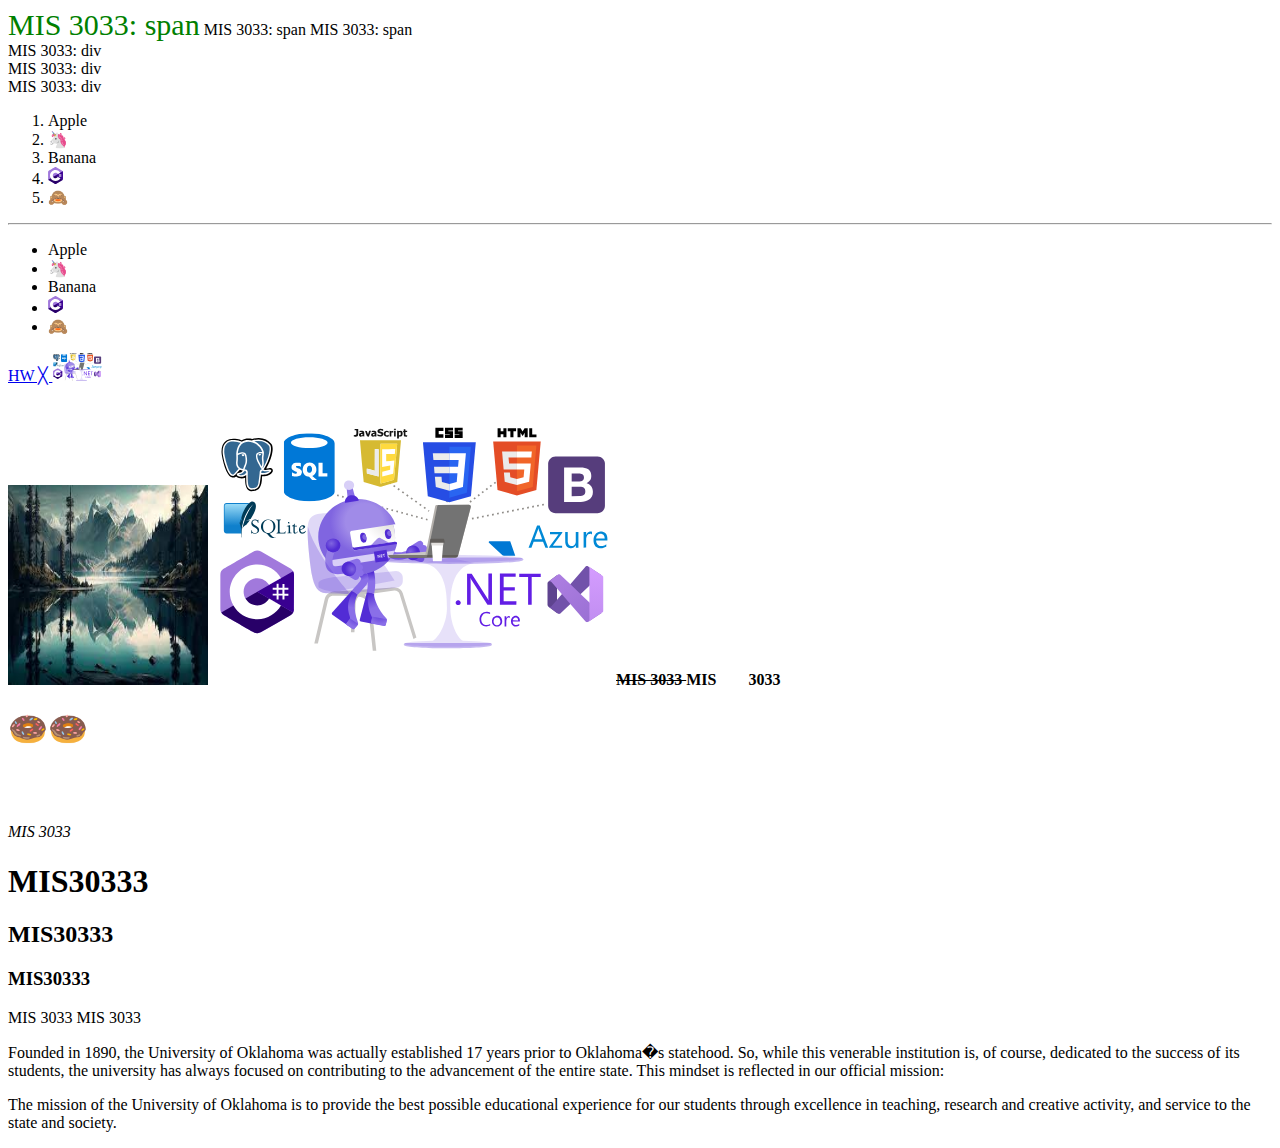
<file: 0227/index.html>
<!--tag language strict
A pair of tag: <TagName></TagName>
A standalone tag <TagName/>
    -->
<html>

<head>
    <title>
        Feb 27 MIS 3033
    </title>

    <link rel="icon" href="cs.svg"/>

</head>

<body>
    <span style="color:green; font-size: 30px;">MIS 3033: span</span>
    <span>MIS 3033: span</span>
    <span>MIS 3033: span</span>

    <div>MIS 3033: div</div>
    <div>MIS 3033: div</div>
    <div>MIS 3033: div</div>


    <ol>
        <li>Apple</li>
        <li>&#129412;</li>
        <li>Banana</li>
        <li>
            <img id="img1" src="cs.svg" width="15" />
        </li>
        <li>&#128584;</li>
    </ol>

    <hr />


    <ul>
        <li>Apple</li>
        <li>&#129412;</li>
        <li>Banana</li>
        <li>
            <img src="cs.svg" width="15"
        </li>
        <li>&#128584;</li>
    </ul>

    <a target="_blank" href="https://bpl.price.ou.edu/hw/">
        HW &#9587;

        <img width="50" src="mis3033.svg" />
    </a>
    <br />
    <img height="200" width="200" src="[data-uri]" />

    <img src="mis3033.svg" width="400" height="300" />

    <b>
        <strike>
            MIS 3033
        </strike>
        MIS &nbsp; &nbsp; &nbsp; &nbsp;3033
    </b>
    <h1>
        &#127849;&#127849;
    </h1>

    <br />
    <br />
    <br />

    <i>
        MIS 3033
    </i>
    <h1> MIS30333</h1>
    <h2> MIS30333</h2>
    <h3> MIS30333</h3>
    MIS         3033



    MIS 3033

    <p>
        Founded in 1890, the University of Oklahoma was actually established 17 years prior to Oklahoma�s statehood. So, while this venerable institution is, of course, dedicated to the success of its students, the university has always focused on contributing to the advancement of the entire state. This mindset is reflected in our official mission:
    </p>
    <p>
        The mission of the University of Oklahoma is to provide the best possible educational experience for our students through excellence in teaching, research and creative activity, and service to the state and society.
    </p>


</body>

</html>
</file>
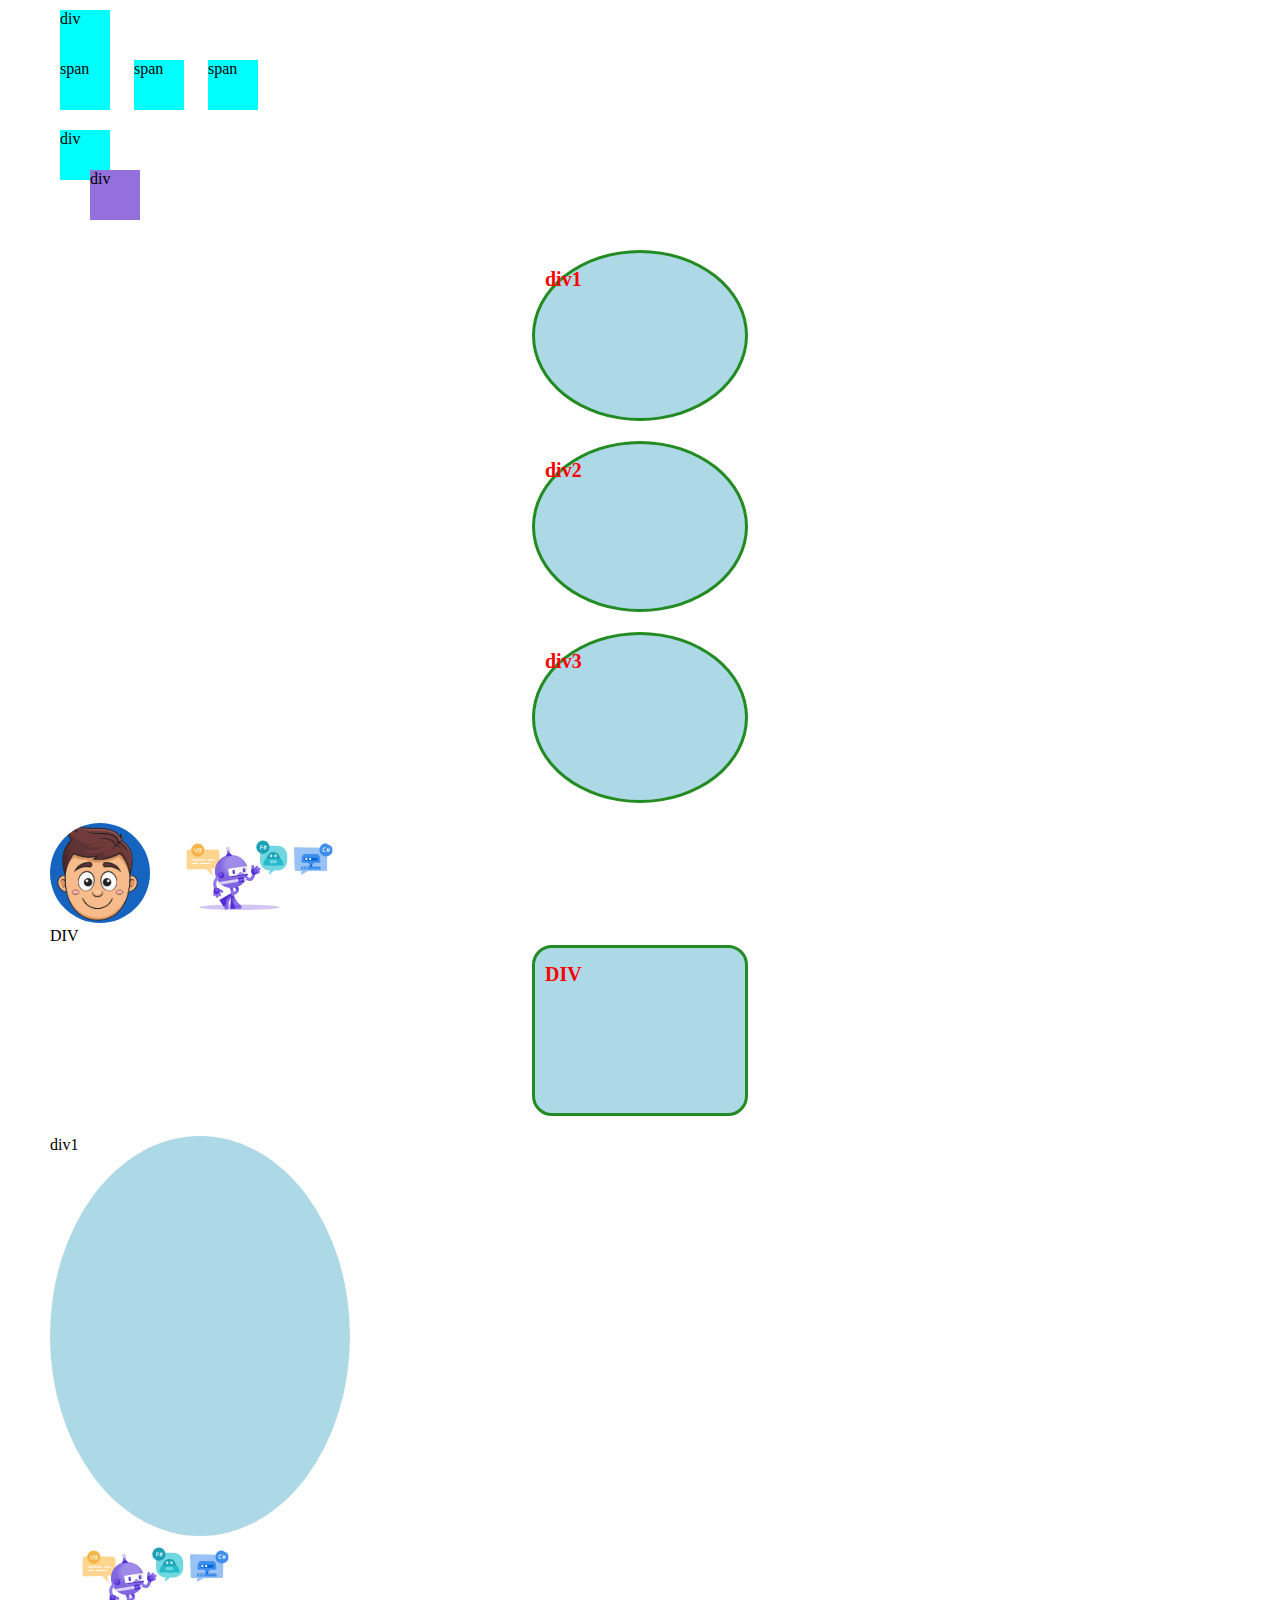
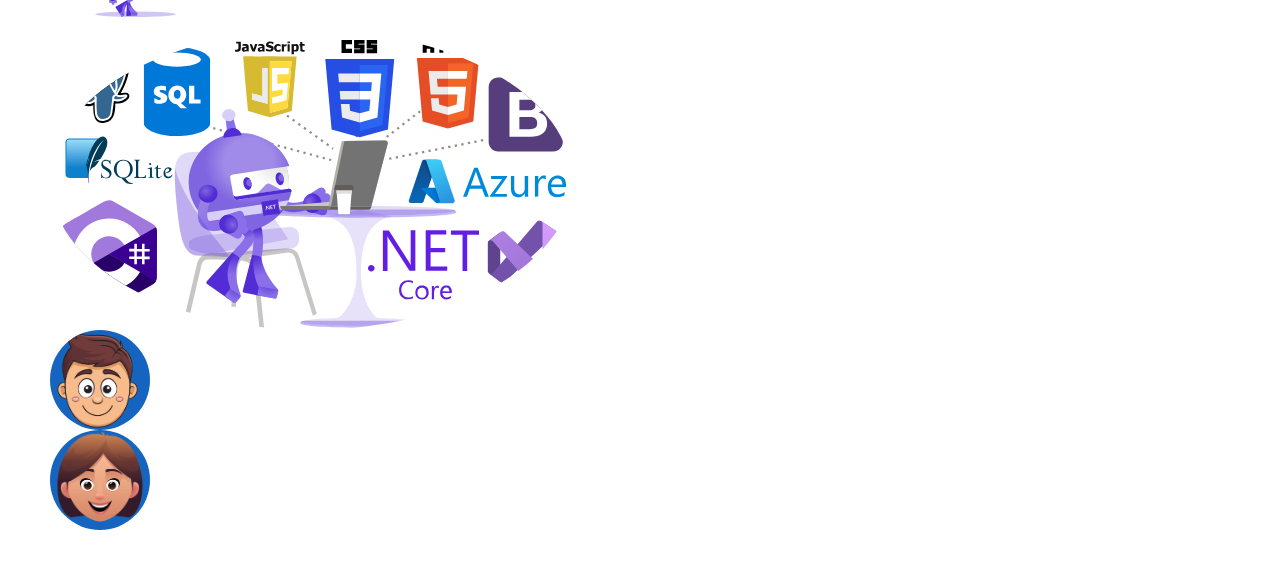
<file: 0305/index.html>
<html>

<head>
    <script src="https://juxinglong.github.io/static/iframe-resizer/iframeResizer.contentWindow.min.js"></script>
    <title> March 05 MIS 3033 </title>
    <link rel="icon" href="head1.png"/>

    <style>
        *
        {
            border-radius: 50%;
        }

        div
        {

        }
        # div1 
        {
            color: red;
            font-size: 20px;
            font-weight: bold;
            background-color: lightblue;
            width: 200px;
            height: 150px;
            margin-bottom: 20px;
            padding-left: 10px;
            padding-top: 15px;
            margin-left: auto;
            margin-right: auto;
            border-style: solid;
            border-color: forestgreen;
            border-width: 3px;
            border-radius: 50%;
        }

        .style1 
        {
            color: red;
            font-size: 20px;
            font-weight: bold;
            background-color: lightblue;
            width: 200px;
            height: 150px;
            margin-bottom: 20px;
            padding-left: 10px;
            padding-top: 15px;
            margin-left: auto;
            margin-right: auto;
            border-style: solid;
            border-color: forestgreen;
            border-width: 3px;
            border-radius: 50%;
        }

        .sp 
        {
            display:inline-block;
            width: 50px;
            height: 50px;
            background-color: aqua;
            margin: 10px;
            border-radius:0;
        }

        .d
        {
            display:block;
            width:50px;
            height:50px;
            background-color:aqua;
            margin:10px;
            border-radius:0;
        }

        #d1
        {

        }
        #d2
        {
            position:relative;
            left:30px;
            top: -20px;
            background-color: mediumpurple;
        }
        #d3
        {
            position:absolute;
            top:0px;
        }
    </style>
</head>

<body style="margin: 50px;">

    <span class="sp">span</span>
    <span class="sp">span</span>
    <span class="sp">span</span>

    <div id ="d1"class="d">div</div>
    <div id="d2"class="d">div</div>
    <div id ="d3"class="d">div</div>

    <div class="style1 ">div1</div>
    <div class="style1 ">div2</div>
    <div class="style1 ">div3</div>

    <img src="head1.png" style="width: 100px; border-radius: 50%;"/>
    <img src="a.svg" style="width: 200px" />

    <div id =" div1" style="">
        DIV
    </div>
    <div style="color: red; font-size: 20px; font-weight:bold; 
        background-color:lightblue; width: 200px; height: 150px; margin-bottom: 20px;padding-left: 10px; 
        padding-top: 15px; margin-left: auto; margin-right: auto; border-style: solid;
        border-color: forestgreen; border-width: 3px; border-radius: 20px">
        DIV
    </div>

    <div style="width:300px; height:400px; background-color: lightblue; "> 
        div1
    </div>

    <img style=" width:200px;" src="a.svg" />
    <br />
    <img src="b.svg" style="height:300px;" />
    <br />
    <img style=" width:100px;" src="head1.png" />
    <br />
    <img src="head2.png" style="height:100px;" />
    <br />


</body>

</html>
</file>
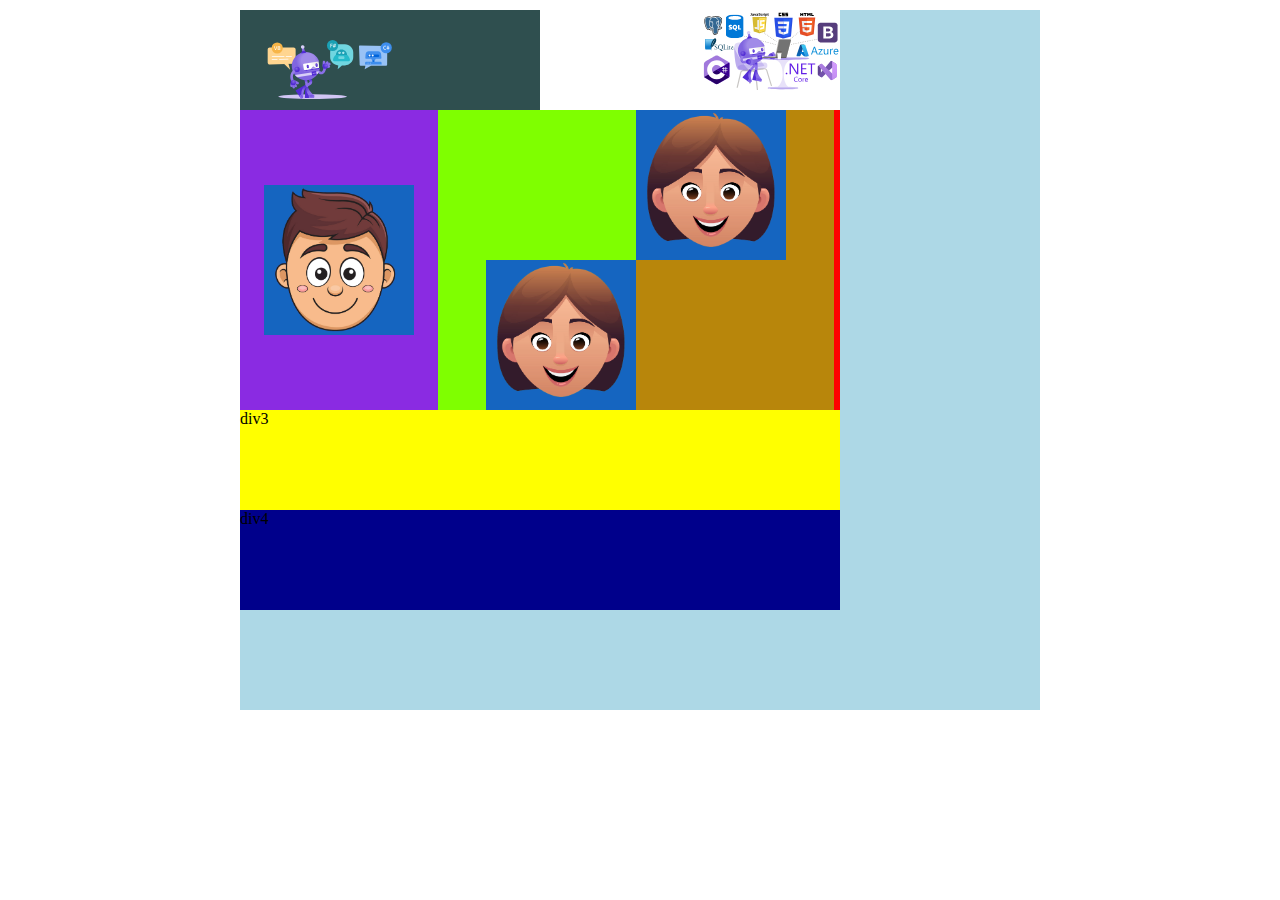
<file: 0307/index.html>
<html>
<head>
    <script src="https://juxinglong.github.io/static/iframe-resizer/iframeResizer.contentWindow.min.js"></script>
    <title>MIS 3033 March 7</title>
    <link rel="icon" href="head1.png" />

    <style>
        #main {
            width: 800px;
            height: 700px;
            background-color: lightblue;
            margin: 10px;
            margin-left: auto;
            margin-right: auto;
            display:flex;
            flex-direction:column;
            justify-content:start;
            align-items:start;

        }
        .style1
        {
            width:100px;
            height: 150px;
            background-color: red;
            margin:10px;
            
        }

        #div1
        {
            background-color:lightgreen;
            width: 600px;
            height:100px;
            display:flex;
            flex-direction:row;
        }
        #div2 
        {
            background-color: red;
            width: 600px;
            height: 300px;
            display:flex;
            flex-direction:row;
        }

        #div21
        {
            background-color:blueviolet;
            width:33%;
            display:flex;
            flex-direction:row;
            justify-content:center;
            align-items:center;
        }

        #div22 
        {
            background-color:chartreuse;
            width: 33%;
            display:flex;
            flex-direction:row;
            justify-content:end;
            align-items: end;
        }

        #div23 
        {
            background-color: darkgoldenrod;
            width: 33%;
        }

        #div3 
        {
            background-color: yellow;
            width: 600px;
            height: 100px;
        }

        #div4 
        {
            background-color: darkblue;
            width: 600px;
            height: 100px;
        }
        #div11
        {
            display:flex;
            flex-direction:row;
            justify-content:start;
            align-items:end;
        }
        #div12
        {
            display:flex;
            flex-direction:column;
            justify-content:start;
            align-items:end;
            
        }
    </style>

</head>

<body>

    <div id="main" style="">

       <div id="div1">
           <div id="div11" style="width:50%; background-color: darkslategrey;">
               <img src="a.svg" style="height:80px;" />
           </div>

           <div id="div12" style="width: 50%; background-color: white;">
               <img src="b.svg" style="height:80px;"/>
           </div>
       </div>

       <div id="div2">

           <div id="div21">
               <img src="head1.png" style="height:150px;" />
           </div>

           <div id="div22">
               <img src="head2.png" style="height:150px;" />
           </div>

           <div id="div23">
               <img src="head2.png" style="height:150px;" />
           </div>

       </div>
       <div id="div3">div3</div>
       <div id="div4">div4</div>
        
    </div>
</body>

</html>
</file>
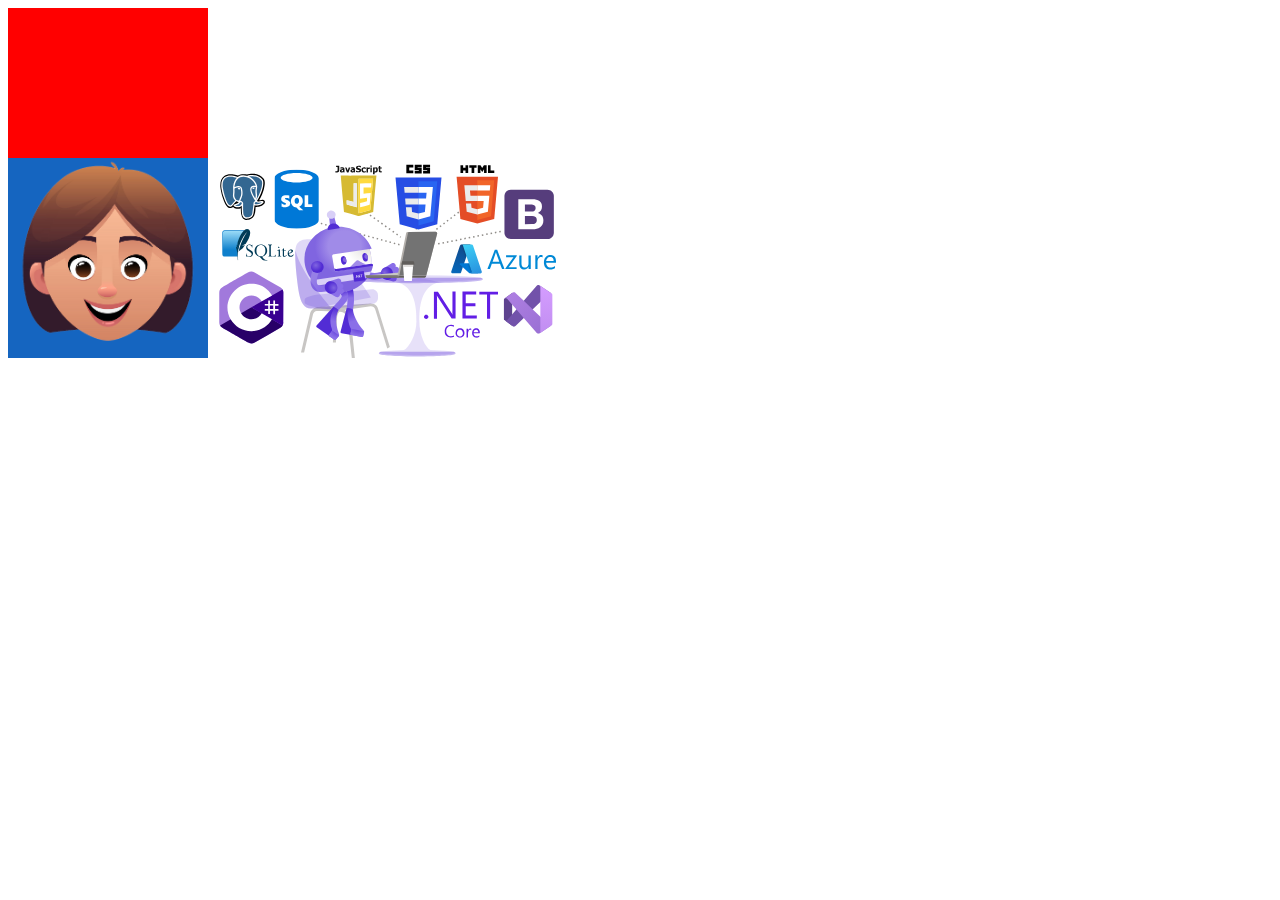
<file: 0312/index.html>
<html>

<head>
    <script src="https://juxinglong.github.io/static/iframe-resizer/iframeResizer.contentWindow.min.js"></script>
    <title> MIS 3033 March 12 JavaScript</title>
    <link rel="icon" href="head1.png" />

    <style>
        #div1 {
            width: 200px;
            height: 150px;
            background-color: lightblue;
        }

        #img1 {
            height: 150px;
        }

        #img2 {
            height: 200px;
        }
    </style>

</head>

<body>
    
    <script>
        // javascript, script language, it is easy
        // Adobe => Adobe Flash => ActionScript ()
        // Two: BScript JavaScript
        // LiveScript => JavaScript
        // Java and JavaScript are different

        // JavaScript not type safe () low efficent, more rules
        // C# Java is type safe () more efficent

        // JavaScript (Web page)
        //
        "use strict"; // ask javscript behaves like C# JavaScript
        const a1 = 20; // local
        let a2; // let is the key word to define a local variable
        // a2 undefined
        let a3; // undefined local
        a2 = 19; // number/ int
        var a4; // global, undefined
        a4 = 128.8; // number, double

        //alert(a4);
        // alert(a3);
        { // walls, boundary of a world, scope, block
            let b1; // definded local variable
            b1 = "Tom"; // becomes a string
            console.log(b1);

            var b2;// globabl
            b2 = 100;
            console.log(b2);
        }

    </script>

    <script>
        "use strict";
        // alert(a4);
        console.log(a4);
        // console.log(b1);
        console.log(b2);

        // string
        let s1;// local
        s1 = 100;// valid
        s1 = "Tom"; // string
        s1 = 'Tom';

        let age1;
        age1 = 20;
        let name1;
        name1 = "Tom";

        let s2;
        s2 = `The name is ${ name1 } The age is ${ age1 }`; // String
        console.log(s2);
        // html css (not programming, if else no loop)
        // Javascript
        // let (90%) var
        // `${} ${}`

        let stu1 =
        {
            age: 19,
            name: "tom",
            grade: 96.6,
            weight: 128.8,
        }; // object, dictionary

        console.log(stu1.weight);
        // array, list
        let arr1;
        arr1 = [20, 19, 22];
        console.log(arr1.length);
        console.log(arr1[1]);

        // how to define functions in JS
        // way 1 (no let before p1)
        function func1(p1,p2)
        {
            return p1 + p2;
        }
        let r1 = func1(2.3, 3.6);
        console.log(r1);

        let fc1; // undefined
        fc1 = func1;
        r1 = fc1(2, 3);
        console.log(r1);

        // way 2 arrow function
        let fc2; // undefined
        // ;
        fc2 = (p1, p2) => { return p1 * p2 };
        r1 = fc2(2, 3);
        console.log(r1);

        arr1 = [20, 19, 22]; // array
        // map() will result in new aaray
        let arr2;
        arr2 = arr1.map((x) => { return x * 2; });
        console.log(arr2);
        console.log(arr1);
    </script>



    <div id="div1"></div>
    <img id="img1" src="head2.png"/>
    <img id="img2" src="b.svg"/>

    <script>
        "use strict";//
        document.querySelector("#div1").style.backgroundColor = "red";
        document.querySelector("#img1").style.height = 200;

    </script>

</body>

</html>
</file>
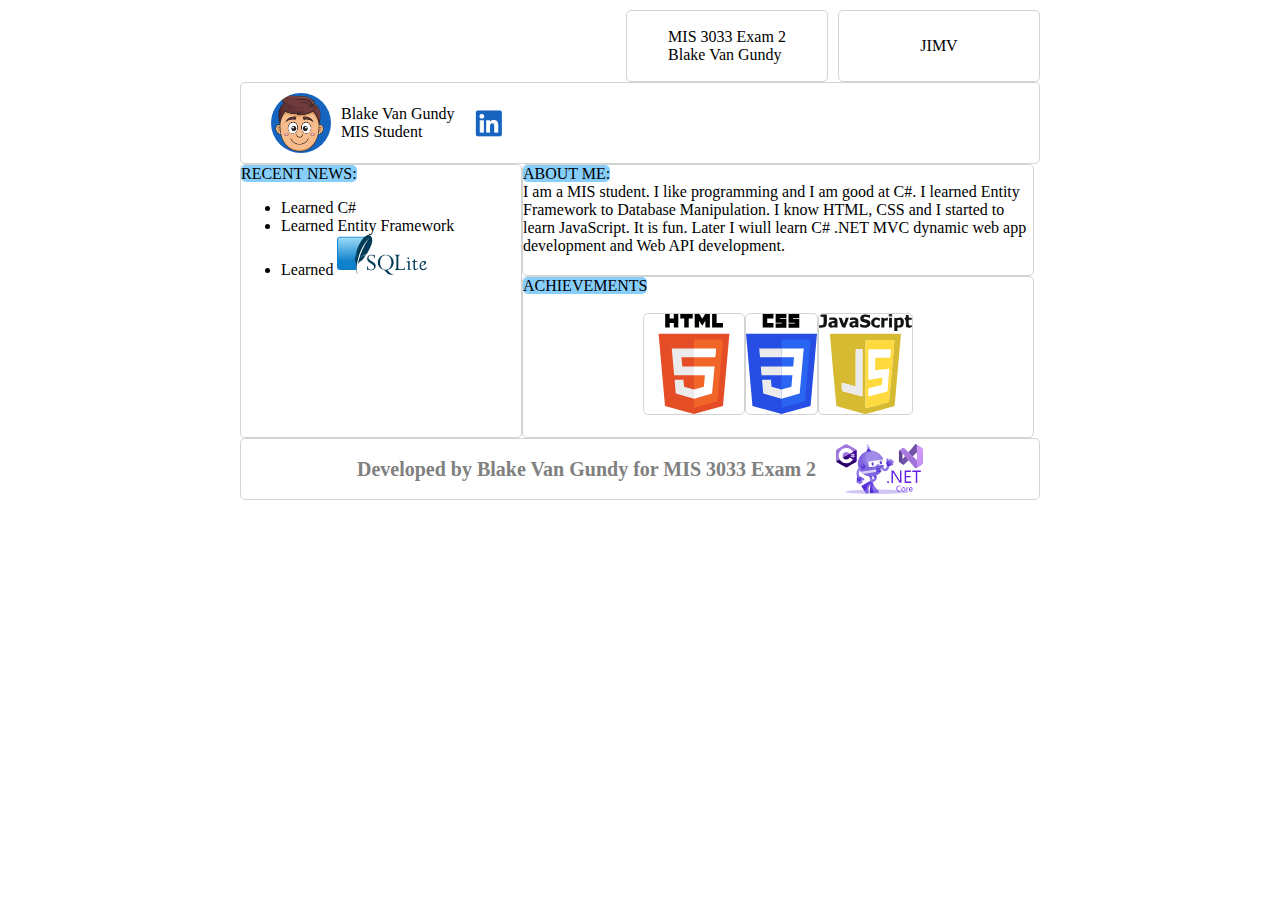
<file: Exam2/index.html>
<html>

<head>
    <title>MIS 3033 Exam 2 Spring 2024 [JIMV] Blake Van Gundy</title>
    <link rel="icon" href="static/img/head1.png"/>
    <link rel="stylesheet" href="static/site.css"/>

    <style>
        #main
        {
            width:800px;
            margin-right:auto;
            margin-left:auto;
            
        }
        #header
        {
            display:flex;
            flex-direction:row;
            justify-content:end;
            
            
            
            
        }
        #leftdiv {
            border-style: solid;
            border-width: 1px;
            border-color: lightgray;
            border-radius: 5px;
            width: 200px;
            height: 70px;
            display:flex;
            flex-direction:row;
            justify-content:center;
            align-items:center;
            margin-right:10px;
            
            
        }
        #rightdiv {
            border-style: solid;
            border-width: 1px;
            border-color: lightgray;
            border-radius: 5px;
            width: 200px;
            height: 70px;
            display:flex;
            flex-direction:row;
            justify-content:center;
            align-items:center;
        }
        #header2 {
            border-style: solid;
            border-width: 1px;
            border-color: lightgray;
            border-radius: 5px;
            display:flex;
            flex-direction:row;
            align-items:center;
            height:80px;
            
            
        }
        .title1
        {
            text-transform:uppercase;
            background-color:lightskyblue;
            border-radius:5px;
        }
        #content1 
        {
            display:flex;
            flex-direction:row;
        }
        #left {
            width: 280px;
            border-style: solid;
            border-width: 1px;
            border-color: lightgray;
            border-radius: 5px;
           
        }
        #right
        {
            
        }
        #up {
            border-style: solid;
            border-width: 1px;
            border-color: lightgray;
            border-radius: 5px;
            width:510px;
            height:110px;
            
            
        }
        #down 
        {
            border-style: solid;
            border-width: 1px;
            border-color: lightgray;
            border-radius: 5px;
            width:510px;
            height:160px;

            
        }
        #footer {
            border-style: solid;
            border-width: 1px;
            border-color: lightgray;
            border-radius: 5px;
            font-weight:bold;
            font-size:20px;
            color:grey;
            display:flex;
            flex-direction:row;
            align-items:center;
            justify-content:center;
            
            
            
            height:60px;

        }
      
    </style>
</head>

<body>
    <div id="main">
        <div id="header" >
            <div id="leftdiv">
                MIS 3033 Exam 2 <br />
                Blake Van Gundy
            </div>
            <div id="rightdiv">
                JIMV
            </div>
        </div>
        <div id="header2">
            <img src="static/img/head1.png" style="height:60px; border-radius:50%; margin-right:10px; margin-left:30px;"/>
            Blake Van Gundy <br />
            MIS Student
            
                <a href="https://www.linkedin.com/" target="_blank" style ="margin-left:20px;">
                    <img src="static/img/linkedin.png" style="width:30px;"/>
                </a>
            
            
        </div>
        <div id="content1">
            <div id="left">
                <span class="title1">Recent News:</span>
                <ul>
                    <li>
                        Learned C#
                    </li>

                    <li>
                        Learned Entity Framework
                    </li>

                    <li>
                        Learned <img src="static/img/sqlite.svg" style="height:40px;"/>
                    </li>
                </ul>
            </div>
            <div id="right">
                <div id="up">
                    <span class="title1">About me:</span>
                    <br />
                    I am a MIS student. I like programming and I am good at C#. I learned Entity 
                    Framework to Database Manipulation. I know HTML, CSS and I started to 
                    learn JavaScript. It is fun. Later I wiull learn C# .NET MVC dynamic web app
                    development and Web API development.
                    <br />
                    <br />
                </div>
                <div id="down">
                    <span class="title1">Achievements</span>
                    <br />
                    <br />
                    <a style="display:flex; flex-direction:row; justify-content:center;">
                        <img src="static/img/html.svg" style="height: 100px; border-style: solid; border-width: 1px; border-color: lightgray; border-radius: 5px;" />
                        <img src="static/img/css.svg" style="height: 100px; border-style: solid; border-width: 1px; border-color: lightgray; border-radius: 5px;" />
                        <img src="static/img/javascript.svg" style="height: 100px; border-style: solid; border-width: 1px; border-color: lightgray; border-radius: 5px; " />
                    </a>
                    
                </div>
            </div>
            
        </div>
        <div id="footer">
            Developed by Blake Van Gundy for MIS 3033 Exam 2 <img src="static/img/logo.svg" style="height:50px; margin-left:20px;" />
            
        </div>
    </div>
    
    <!--<img src="static/img/a.svg" style="height:50px;"/>
    <img src="static/img/b.svg" style="height:50px;"/>
    <img src="static/img/css.svg" style="height:50px;"/>
    <img src="static/img/head1.png" style="height:50px;"/>
    <img src="static/img/head2.png" style="height:50px;"/>
    <img src="static/img/html.svg" style="height:50px;"/>
    <img src="static/img/javascript.svg" style="height:50px;"/>
    <img src="static/img/linkedin.png" style="height:50px;"/>
    <img src="static/img/logo.svg" style="height:50px;"/>
    <img src="static/img/sqlite.svg" style="height:50px;"/>-->

</body>


</html>
</file>
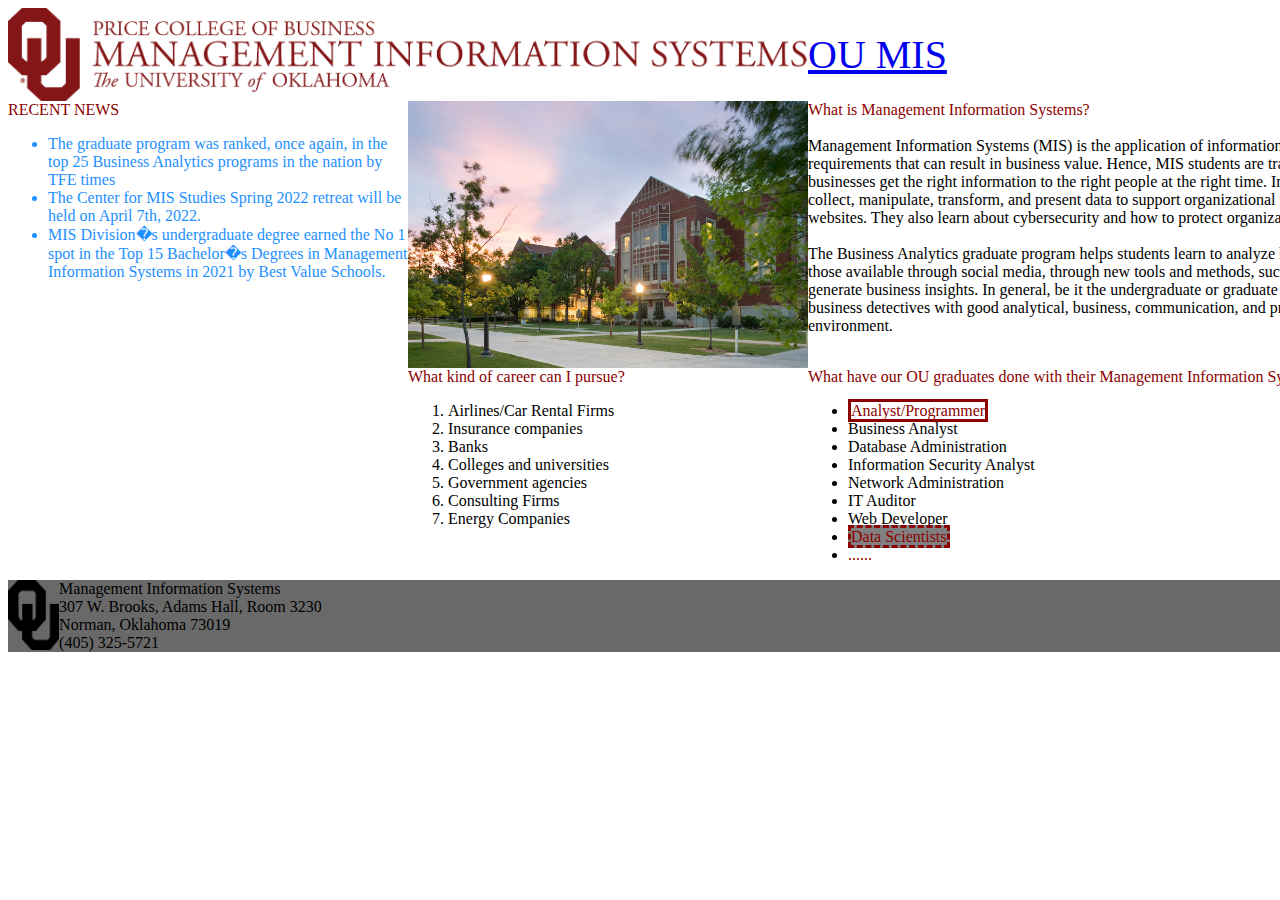
<file: HW6-BlakeVanGundy/index.html>
<html>

<head>
    <title>MIS 3033 HW 6 Blake Van Gundy</title>
    <style>
        body {
            /*background-color: aliceblue;*/
        }

        #maindiv {
            width: 1600px;
            /*background-color: antiquewhite;*/
            margin-left: auto;
            margin-right: auto;
        }

        #div1 {
            /*background-color: aqua;*/
            display: flex;
            flex-direction: row;
        }

        #div2 {
            /*background-color: azure;*/
            display: flex;
            flex-direction: row;
        }

        #div3 {
            /*background-color: burlywood;*/
        }

        #div4 {
            /*background-color: cadetblue;*/
        }
    </style>
</head>

<body>
    <div id="maindiv">
        <div id="div1">
            <div>
                <img src="MIS.png" style="width:800px;" />
            </div>
            <div style="display:flex; flex-direction:column; justify-content:center;">
                <a href="https://www.ou.edu/price/mis" style="font-size: 40px;">OU MIS</a>
            </div>
        </div>

        <div id="div2">
            <div style="width:400px;">
                <span style="color:darkred">RECENT NEWS</span>

                <ul style="color:dodgerblue;">
                    <li>The graduate program was ranked, once again, in the top 25 Business Analytics programs in the nation by TFE times</li>
                    <li>The Center for MIS Studies Spring 2022 retreat will be held on April 7th, 2022.</li>
                    <li>MIS Division�s undergraduate degree earned the No 1 spot in the Top 15 Bachelor�s Degrees in Management Information Systems in 2021 by Best Value Schools.</li>
                </ul>
            </div>

            <div>
                <img src="price.jpg" style="width:400px;" />
            </div>

            <div style="width:800px;">
                <span style="color:darkred;">What is Management Information Systems?</span>
                <br />
                <br />
                Management Information Systems (MIS) is the application of information technology to meet organizational and managerial
                requirements that can result in business value. Hence, MIS students are trained to use computer technology to help businesses
                get the right information to the right people at the right time. In the undergraduate program, students learn how to collect, manipulate,
                transform, and present data to support organizational needs, including presentation on company websites. They also learn about cybersecurity
                and how to protect organizational data.<br /><br />

                The Business Analytics graduate program helps students learn to analyze huge volumes and a variety of data, including those available through
                social media, through new tools and methods, such as visualization and machine learning, in order to generate business insights. In general, be
                it the undergraduate or graduate program, MIS students are trained to become business detectives with good analytical, business, communication, and
                problem-solving skills in a computer-based environment.
            </div>
        </div>

        <div id="div3" style="display:flex; flex-direction:row;">
            <div style="width:400px;">

            </div>

            <div style="width:400px;">
                <span style="color:darkred;">What kind of career can I pursue?</span>
                <ol>
                    <li>Airlines/Car Rental Firms</li>
                    <li>Insurance companies</li>
                    <li>Banks</li>
                    <li>Colleges and universities</li>
                    <li>Government agencies</li>
                    <li>Consulting Firms</li>
                    <li>Energy Companies</li>
                </ol>
            </div>

            <div style="width:800px;">
                <span style="color:darkred;">What have our OU graduates done with their Management Information Systems degree?</span>
                <ul>
                    <li>
                        <span style="border-style:solid; border-color:darkred; color:darkred;">
                            Analyst/Programmer
                        </span>
                    </li>
                    <li>Business Analyst</li>
                    <li>Database Administration</li>
                    <li>Information Security Analyst</li>
                    <li>Network Administration</li>
                    <li>IT Auditor</li>
                    <li>Web Developer</li>
                    <li>
                        <span style="border-style:dashed;border-color: darkred; color:darkred; background-color:grey;">Data Scientists</span>
                    </li>
                    <li>
                        <span style="color:darkred;">......</span>
                    </li>
                </ul>

            </div>
        </div>

        <div id="div4" style="display:flex; flex-direction:row; background-color:dimgrey;">
            <div>
                <img src="OU.png" style="height:70px;"/>
            </div>
            <div>
                Management Information Systems<br />
                307 W. Brooks, Adams Hall, Room 3230<br />
                Norman, Oklahoma 73019<br />
                (405) 325-5721
            </div>
        </div>

    </div>

</body>


</html>
</file>
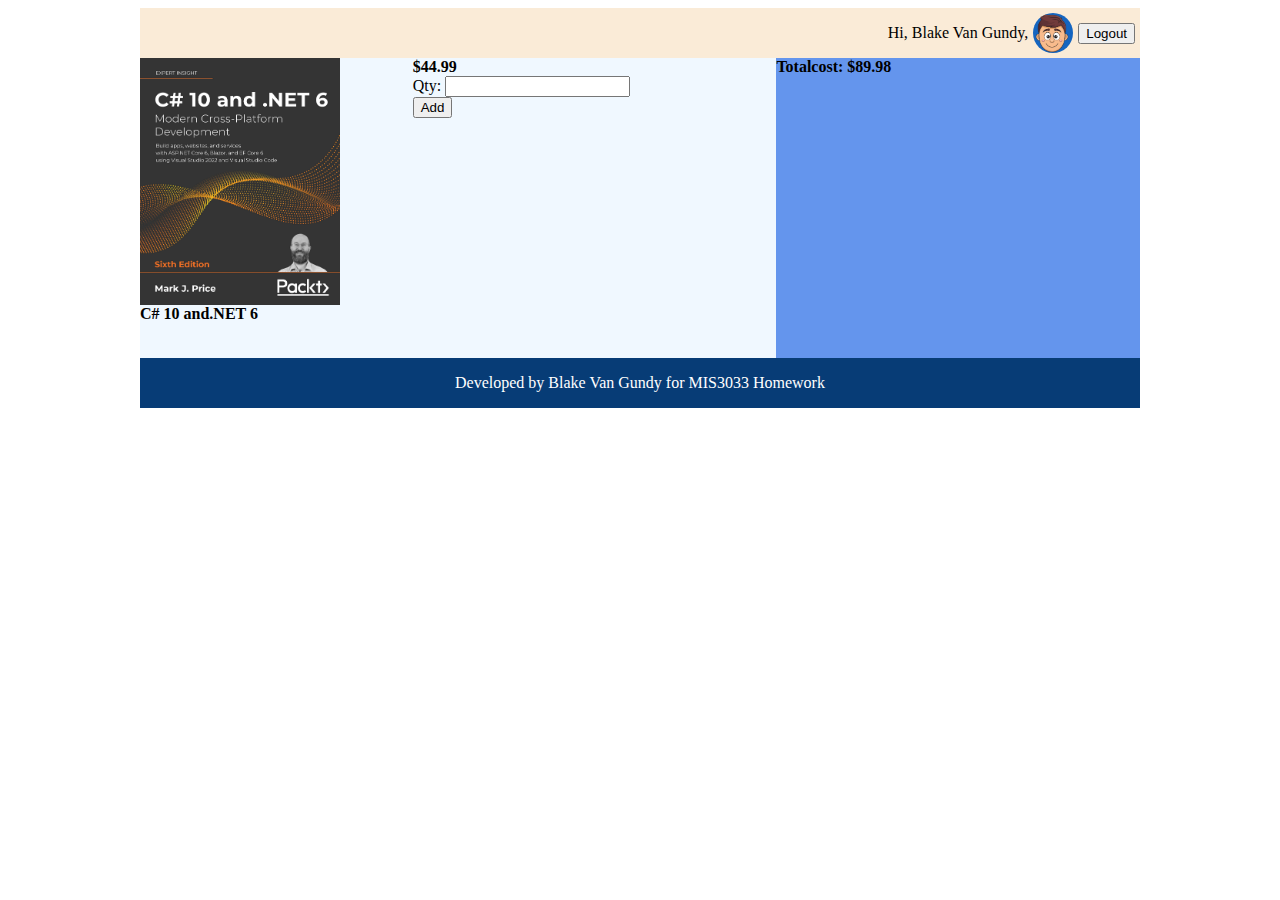
<file: HW7-BlakeVanGundy/index.html>
<html>

<head>
    <title>MIS 3033 HW7 Blake Van Gundy</title>
    <style>
        #maindiv
        {
            background-color:aqua;
            width:1000px;
            margin-left:auto;
            margin-right:auto;
        }
        #div1
        {
            background-color:antiquewhite;
            height:50px;
            display:flex;
            flex-direction:row;
            justify-content:end;
            align-items:center;
        }
        #div2
        {
            background-color:aliceblue;
            display:flex;
            flex-direction:row;
        }
        #div3
        {
            background-color: #073c76;
            width:1000px;
            height:50px;
            display:flex;
            flex-direction:row;
            justify-content:center;
            align-items:center;
        }
    </style>
</head>

<body>
    <div id="maindiv">
        <div id="div1">
            <div style="margin-right:5px;">
                Hi, Blake Van Gundy,
            </div>

            <div style="margin-right:5px;">
                <img style="height:40px; border-radius:50%;" src="head1.png"/>
            </div>
            <div style="margin-right:5px;">
                <button>Logout</button>
            </div>
        </div>
        <div id="div2">
            <div style="width:300px; height:300px; ">
                <img style="width:200px;" src="book.jpg"/>
                <br />
                <span style="font-weight:bold;">C# 10 and.NET 6</span>
            </div>
            <div style="width:400px; height:300px;">
                <span style="font-weight:bold;">$44.99</span> <br />
                <label>Qty: </label>
                <input type="text"/>
                <br />
                <button>Add</button>
            </div>
            <div style="background-color:cornflowerblue; width:400px; height:300px;">
                <span style="font-weight:bold;">Totalcost: $89.98</span>
            </div>
        </div>
        <div id="div3">
            <span style="color:white;">Developed by Blake Van Gundy for MIS3033 Homework</span>
        </div>
    </div>

</body>

</html>
</file>
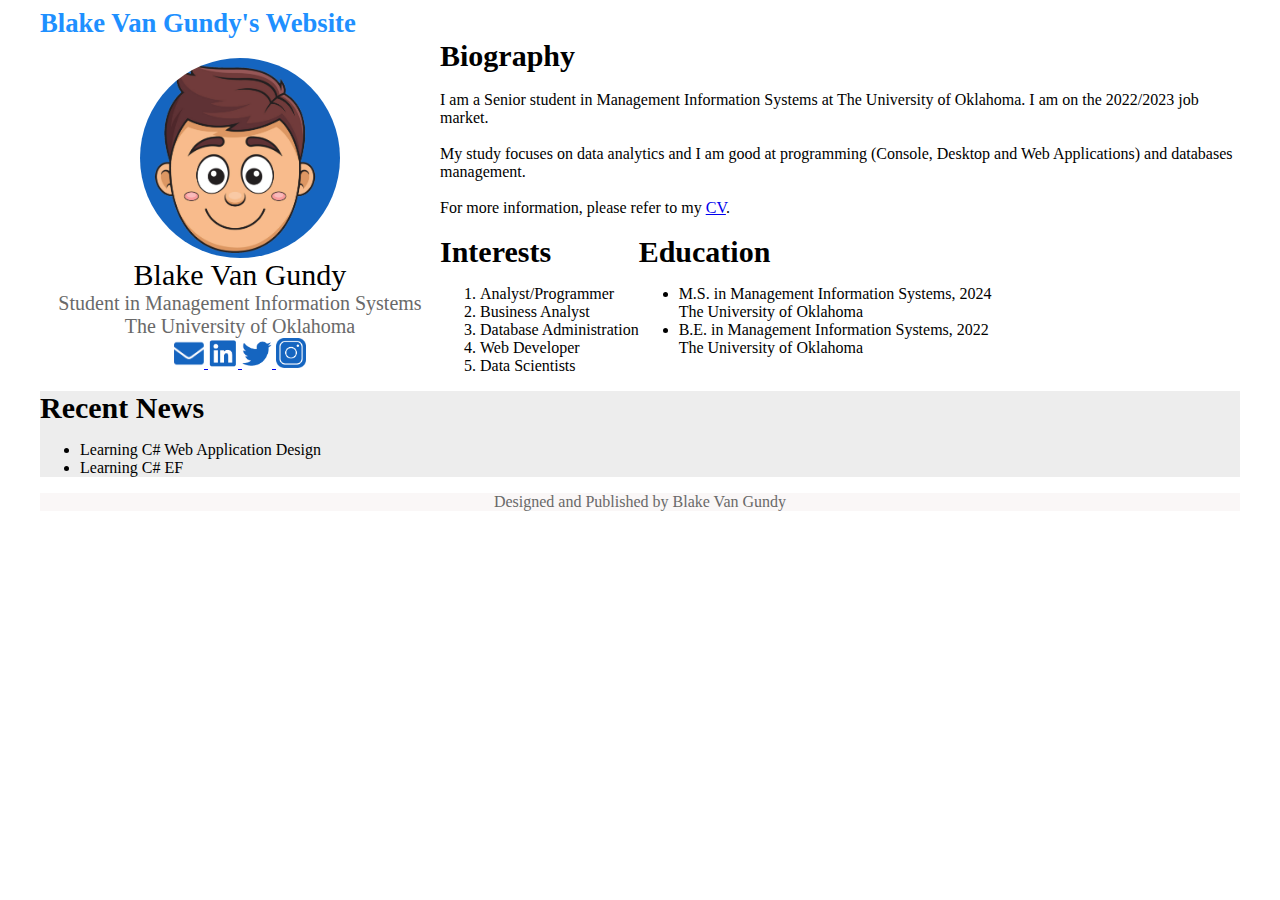
<file: HW8/index.html>
<html>

<head>
    <script src="https://juxinglong.github.io/static/iframe-resizer/iframeResizer.contentWindow.min.js"></script>
    <title>HW 8 MIS 3033 Blake Van Gundy</title>

    <style>
        #main
        {
            /*background-color:lightblue;*/
            width:1200px;
            margin-left:auto;
            margin-right:auto;
        }
        #header
        {
            /*background-color:lightcoral;*/
            color:dodgerblue;
            font-size:20pt;
            font-weight:bold;
        }
        #footer
        {
            background-color:#faf7f7;
            color:dimgray;
            display:flex;
            flex-direction:row;
            justify-content:center;
        }
        #content2
        {
            background-color:#ededed;

        }
        .title1
        {
            font-size:30px;
            font-weight:bold;
        }
        #leftdiv
        {
            /*background-color:lightgreen;*/
            width:400px;
            display:flex;
            flex-direction:column;
            align-items:center;
            justify-content:center;
        }
        #rightdiv {
            /*background-color: lightgoldenrodyellow;*/
            width: 800px;
        }
        #content1
        {
            display:flex;
            flex-direction:row;
            
        }
        #updiv
        {
            /*background-color:lightseagreen;*/
        }
        #downdiv
        {
            /*background-color:mediumpurple;*/
            display:flex;
            flex-direction:row;
        }
        #idiv
        {
            /*background-color:deeppink;*/

        }
        #ediv
        {
            /*background-color:blue;*/
        }

    </style>
</head>

<body>
    <div id="main">
        <div id="header">
            Blake Van Gundy's Website
        </div>

        <div id="content1">
            <div id="leftdiv">
                <div>
                    <img src="static/head1.png" style="width:200px; border-radius:50%;"/>
                </div>

                <div style="font-size:30px;">
                    Blake Van Gundy
                </div>

                <div style="font-size:20px; color:dimgray;">
                    Student in Management Information Systems
                </div>

                <div style="font-size:20px; color:dimgray;">
                    The University of Oklahoma
                </div>
                <div>
                    <a href="mailto:xinglong.ju@ou.edu" target="_blank">
                        <img src="static/email.png" style="width:30px;" />
                    </a>  

                    <a href="https://www.linkedin.com/" target="_blank">
                        <img src="static/linkedin.png" style="width:30px;" />
                    </a>  

                    <a href="https://twitter.com/" target="_blank">
                        <img src="static/twitter.png" style="width:30px;" />
                    </a>
                    
                    <a href="https://www.instagram.com" target="_blank">
                        <img src="static/instagram.png" style="width:30px;" />
                    </a>
                    
                    
                </div>
            </div>

            <div id="rightdiv">
                <div id="updiv">
                    <span class="title1">Biography</span>
                    <br />
                    <br />
                    I am a Senior student in Management Information Systems at The University of Oklahoma. I am on the 2022/2023 job market.<br />
                    <br />
                    My study focuses on data analytics and I am good at programming (Console, Desktop and Web Applications) and databases management.<br />
                    <br />
                    For more information, please refer to my 
                    <a href="static/CV.pdf" target="_blank">CV</a>.
                    
                    <br /><br />
                </div>
                <div id="downdiv">
                    <div id="idiv">
                        <span class="title1">Interests</span>
                        <ol>
                            <li>Analyst/Programmer</li>
                            <li>Business Analyst</li>
                            <li>Database Administration</li>
                            <li>Web Developer</li>
                            <li>Data Scientists</li>
                        </ol>

                    </div>
                    <div id="ediv">
                        <span class="title1">Education</span>
                        <ul>
                            <li>
                                M.S. in Management Information Systems, 2024 <br />
                                The University of Oklahoma
                            </li>

                            <li>
                                B.E. in Management Information Systems, 2022 <br />
                                The University of Oklahoma
                            </li>
                        </ul>
                        
                    </div>
                </div>
            </div>
        </div>

        <div id="content2">
            <span class="title1">Recent News</span>
            
            <ul>
                <li>
                    Learning C# Web Application Design
                </li>
                <li>
                    Learning C# EF
                </li>
            </ul>
            
        </div>

        <div id="footer">
            Designed and Published by Blake Van Gundy
        </div>

    </div>
    

</body>



</html>
</file>
<file: Exam2/static/site.css>
body
{
    margin:10px;
}
</file>
